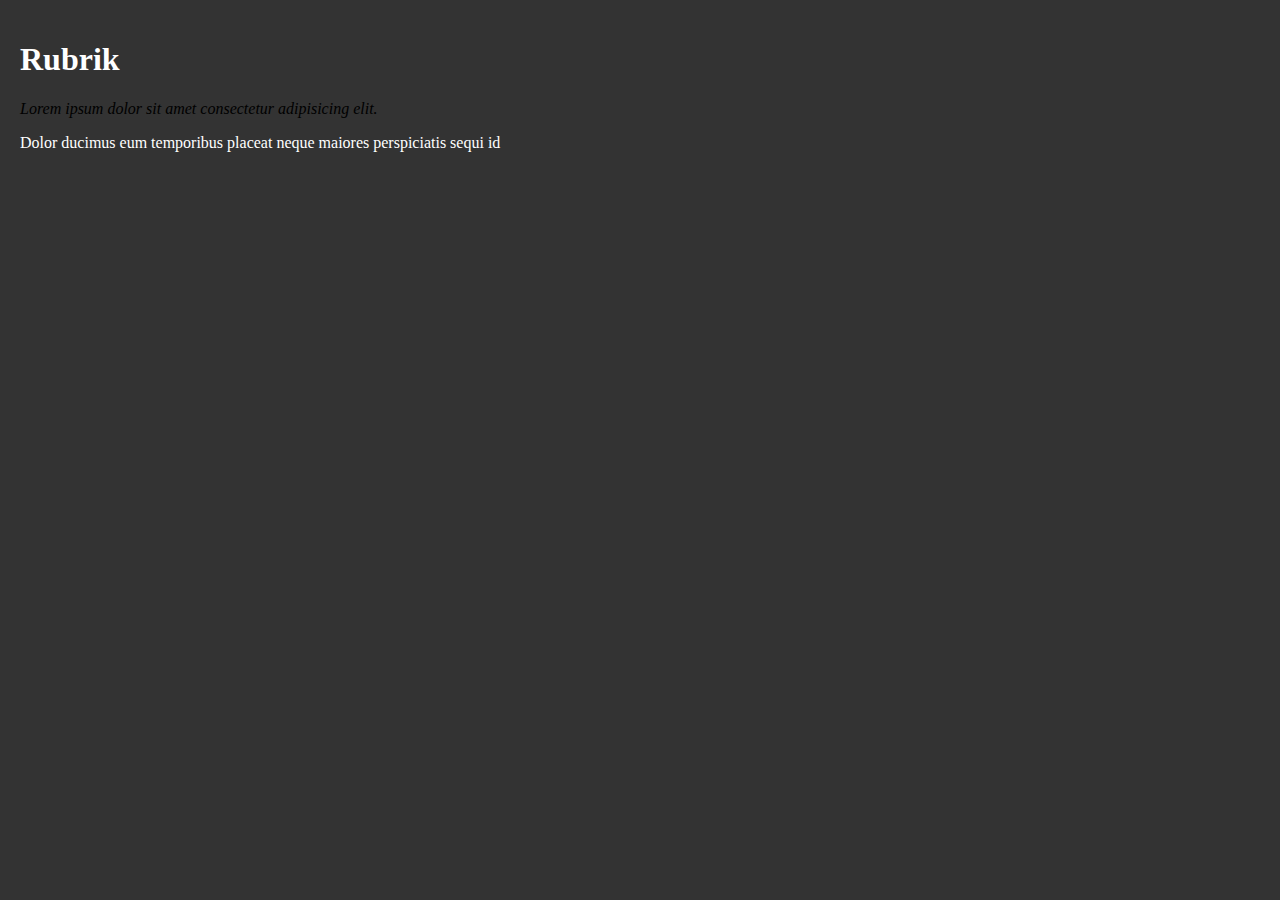
<file: q12/index.html>
<!DOCTYPE html>
<html lang="en">

<head>
    <meta charset="UTF-8">
    <meta name="viewport" content="width=device-width, initial-scale=1.0">
    <title>Document</title>
    <link rel="stylesheet" href="style.css"></link>
</head>

<body>
    <!-- lägg padding på alla sidor ute i kanterna, som en ram runt hela webbläsarens fönster
     - gör rubriken vit
     - gör endast första paragrafen kursiv (italic)
     - gör endast den andra paragrafen vit
     - ändra bakgrundsfärgen på hela webbläsarens fönster till en färg som står i bra kontrast till både svart och vit.
        allt textinnehåll på sidan ska vara tydligt och synligt -->
    <div class="container">
        <h1>Rubrik</h1>
        <p>Lorem ipsum dolor sit amet consectetur adipisicing elit.</p>
        <p>Dolor ducimus eum temporibus placeat neque maiores perspiciatis sequi id</p>
    </div>
</body>

</html>
</file>
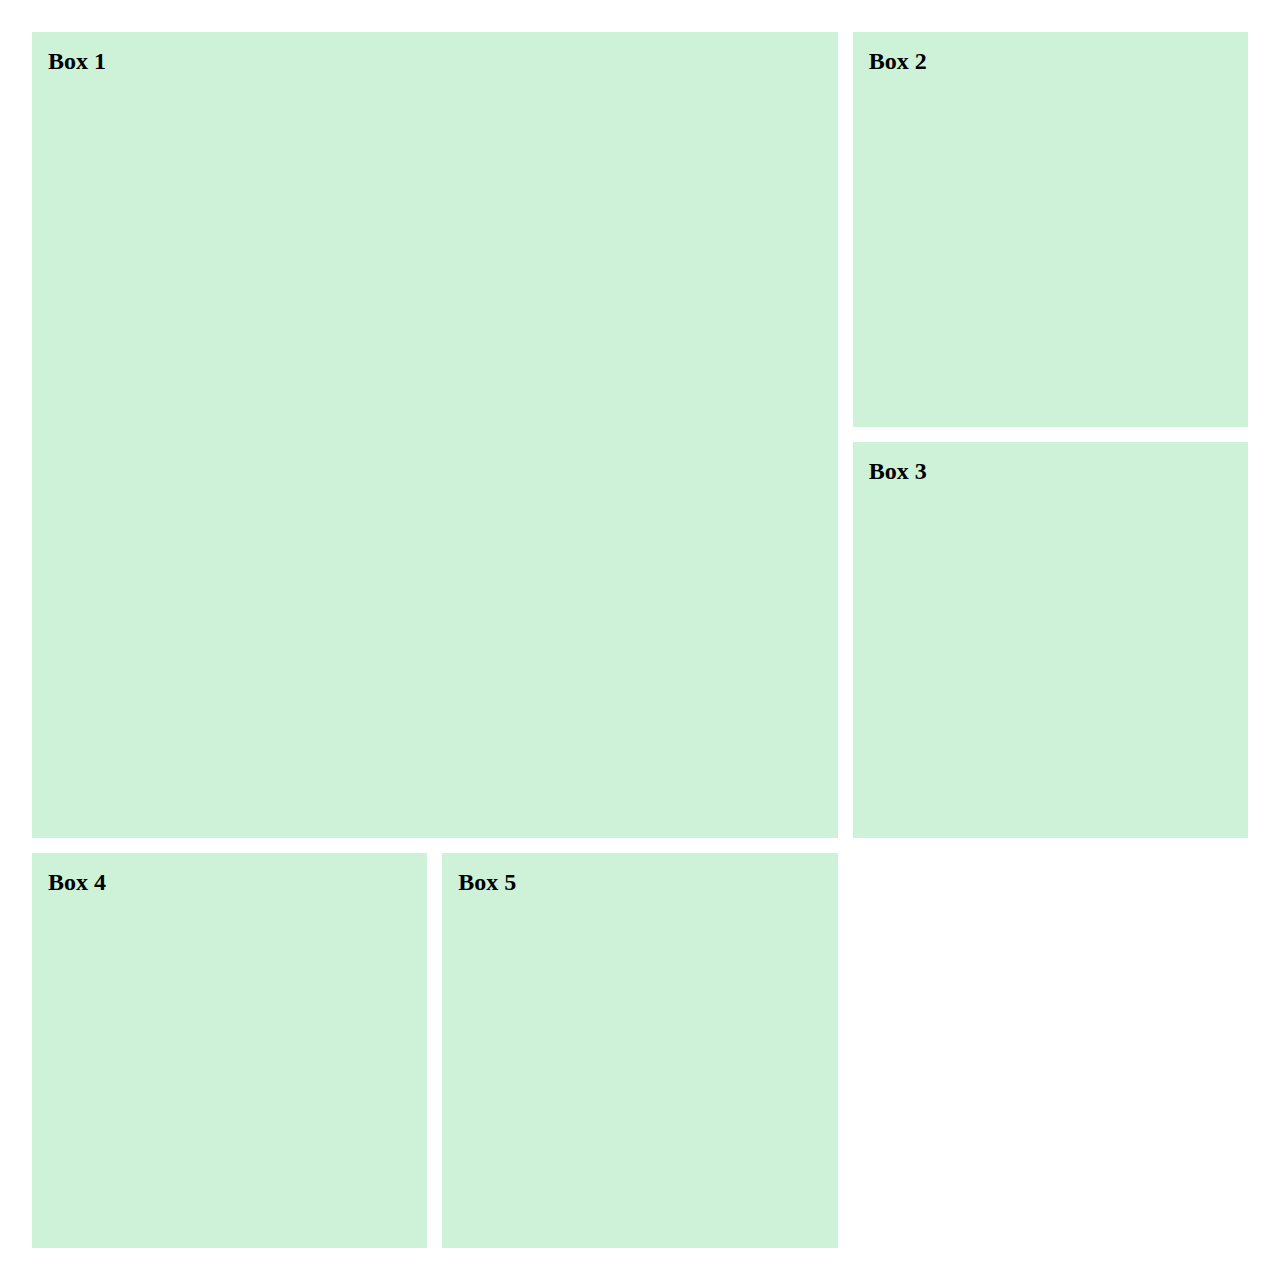
<file: q14/index.html>
<!DOCTYPE html>
<html lang="en">

<head>
    <meta charset="UTF-8">
    <meta name="viewport" content="width=device-width, initial-scale=1.0">
    <title>Grid</title>
    <link rel="stylesheet" href="style.css">
</head>

<body>
    <!-- använd grid för att lägga alla children i ett rutmönster
        - skapa en grid med 3 kolumner
        - använd rätt grid property för att skapa mellanrum mellan boxarna
        - alla boxar ska ta upp hela sidans bredd (exklusive padding och andra mellanrum)
        - alla boxar ska vara kvadratiska
        - den första boxen ska ta upp 2 kolumner och totalt sett vara dubbelt så stor som resten
        - den andra boxen ska vara på linje med den första boxens nedre kant
        - se bildexempelt i mappen för exakt layout -->
    <div class="container">
        <div class="box box1">
            <h2>Box 1</h2>
        </div>
        <div class="box box2 ">
            <h2>Box 2</h2>
        </div>
        <div class="box box3">
            <h2>Box 3</h2>
        </div>
        <div class="box">
            <h2>Box 4</h2>
        </div>
        <div class="box">
            <h2>Box 5</h2>
        </div>
    </div>
</body>

</html>
</file>
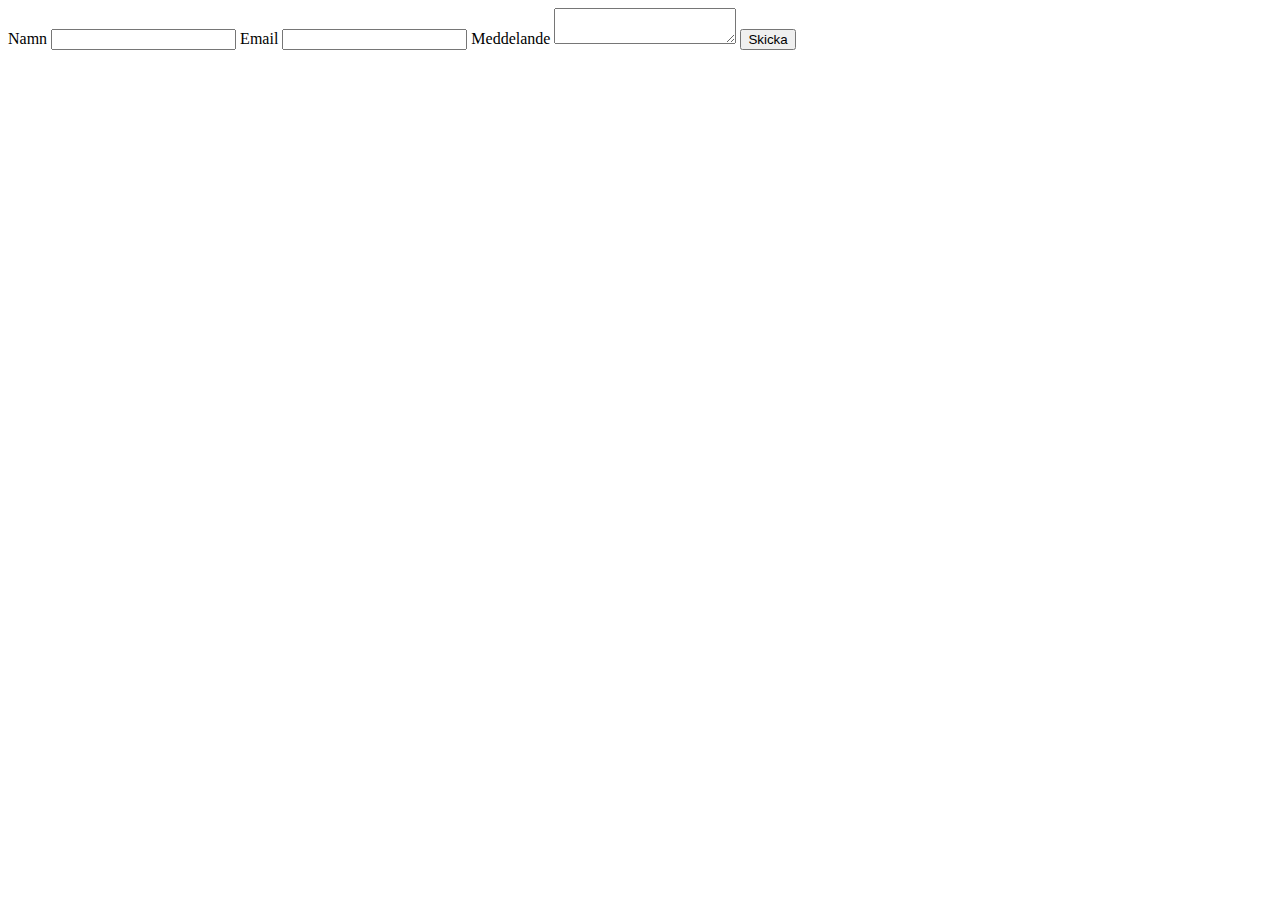
<file: q3/index.html>
<!DOCTYPE html>
<html lang="en">

<head>
    <meta charset="UTF-8">
    <meta name="viewport" content="width=device-width, initial-scale=1.0">
    <title>Formulär</title>
</head>

<body>
    <!-- ett eller flera element saknas för att formuläret ska fungera -->
    <form onsubmit="alert('Formuläret skickades')">
        <label for="name">Namn</label>
        <input type="text" id="name" name="name">
        <label for="email">Email</label>
        <input type="email" id="email" name="email">
        <label for="message">Meddelande</label>
        <textarea id="message" name="message"></textarea>
        <input type="submit" value="Skicka">
    </form>
</body>

</html>
</file>
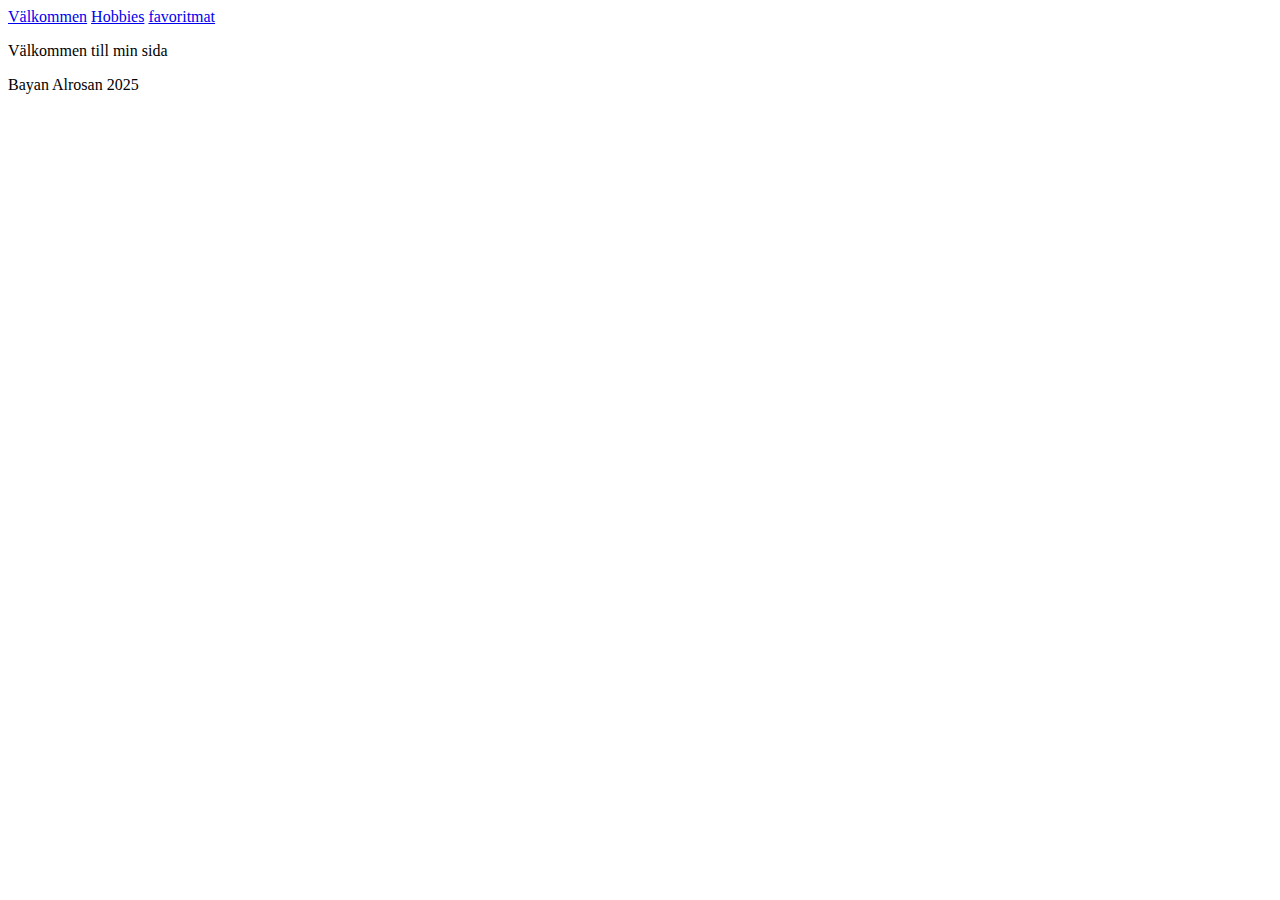
<file: q4/index.html>
<!-- lägg till
 - en nav-bar med 3 länkar
 - en main-sektion med ett textstycke
 - en footer med en liten rubrik -->

<body>
    <nav>
        <a href="valkommen.html"> Välkommen</a>
        <a href="hobbies.html"> Hobbies</a>
        <a href="favoritmat.html">favoritmat</a>
    </nav>
    <main>
        <p>Välkommen till min sida</p>
    </main>
    <footer>
        Bayan Alrosan 2025
    </footer>
</body>
</file>
<file: q12/style.css>
body {
  margin: 0;
  background-color: #333;
  padding: 20px;
}
h1 { color: white;}
p:first-of-type {
  font-style: italic;}
p:last-of-type{ color: white; }
</file>
<file: q14/style.css>
* {
  margin: 0;
  padding: 0;
  box-sizing: border-box;
}

.container {
  padding: 2rem;
  display: grid;
  grid-template-columns: repeat(3, 1fr);
  gap: 15px;
}

.box {
  padding: 1rem;
  background-color: #cdf2d7;
  aspect-ratio: 1/1;
}
.box.box1 {
  grid-column: span 2;
  grid-row: span 2; 
}
</file>
